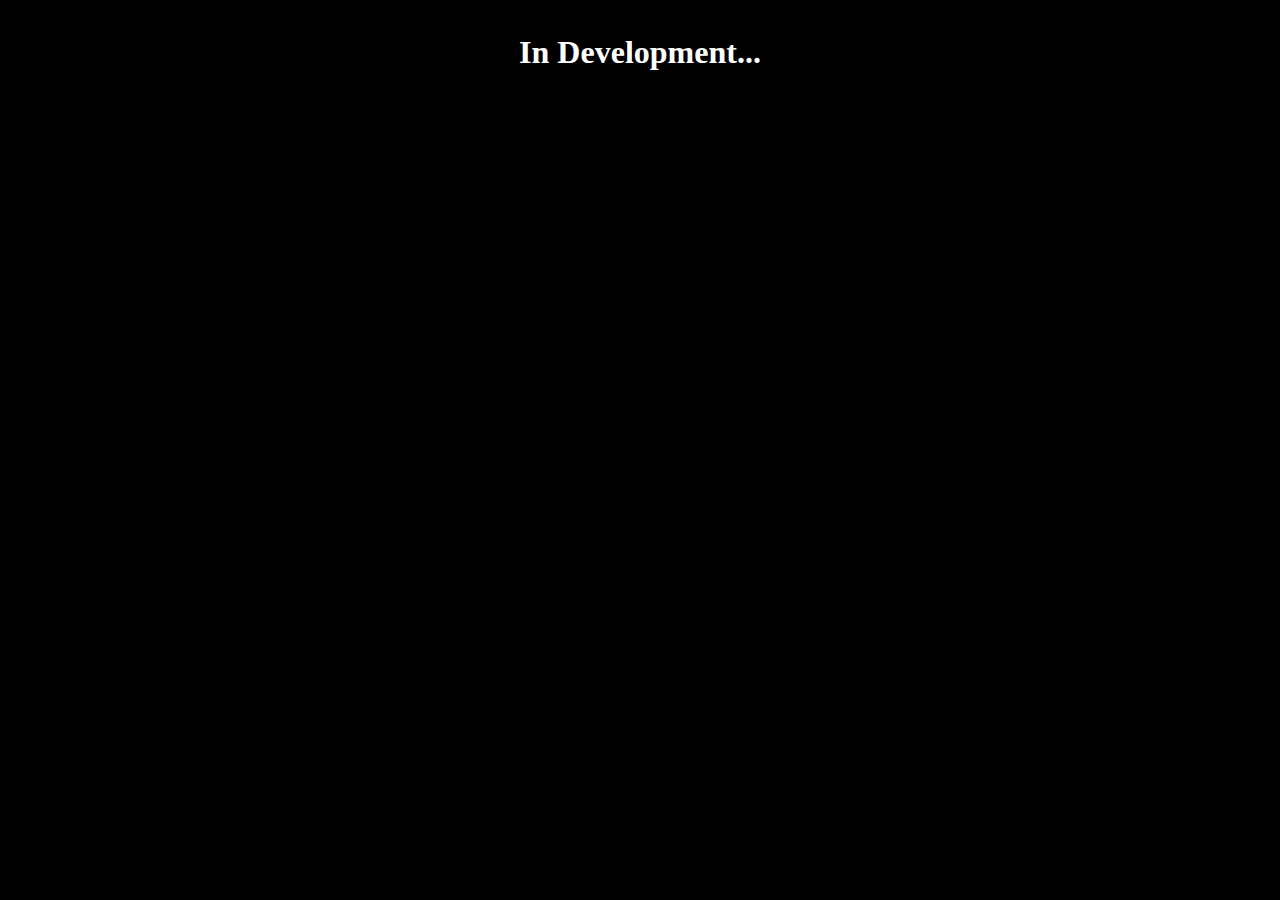
<file: projects.html>
<!DOCTYPE html>
<html lang="en">

<head>
    <meta charset="utf-8">
    <meta name="viewport" content="width=device-width">
    <title>Portfolio: Jarvaz Jackson</title>
    <link href="style.css" rel="stylesheet" type="text/css" />
</head>

<body class="alt-bg">
    <h1 class="incomplete">In Development...</h1>
</body>
</file>
<file: style.css>
h3 {
    font-family: Georgia, cursive;
}

.alt-bg {
    text-align: center;
    background-color: black;
    color: white;
    margin: auto;
    padding: 1%;
}

p {
    /*Make all paragraph font large for better reading ability*/
    font-size: large;
}

img {
    /*Styling an img to be rounded with a colored border and to fit any page size*/
    border-radius: 50%;
    border: 3px solid rgb(209, 181, 25);
    padding: 10px;
    height: 300px;
    width: 300px;
    /*Styling an img to be rounded with a colored border and to fit any page size*/
}

hr {
    /*Style my horizontal rules to draw a line between sections*/
    border: 5px solid rgb(209, 181, 25);
    border-radius: 1px;
}

a {
    /*making my links colorful*/
    color: rgb(209, 181, 25);
    /*making my links colorful*/
}

ul,
ol {
    /* have my list text aligned to the left so its not centered like the paragraphs and far away from each dot*/
    text-align: start
}

b {
    /*Take those <b> tags and style them to make the first letter of each <p> tag a certain color and size*/
    font-size: 25px;
    color: rgb(209, 181, 25);
}

footer>a:hover,
a:active {
    /*This turns the links within the footer a certain color when I hover over them with the cursor and make the text white*/
    background-color: rgb(143, 9, 9);
    color: white;
}

footer a {
    /* make the link text in the footer larger and add  more space between each one*/
    font-size: 25px;
    padding: 1px;
    margin: 2%;
}

main article {
    /*add a border around my list*/
    border-style: solid;
    border-color: rgb(209, 181, 25);
    border-width: 5px;
}

main h4 {
    /*add a border around my h4 header*/
    border-style: outset;
    padding: 1px;
    margin: -5px;
    border-color: rgb(209, 181, 25);
}

incomplete {
    position: absolute;
    left: 50%;
    top: 50%;
    transform: translate(-50%, -50%);
}
</file>
